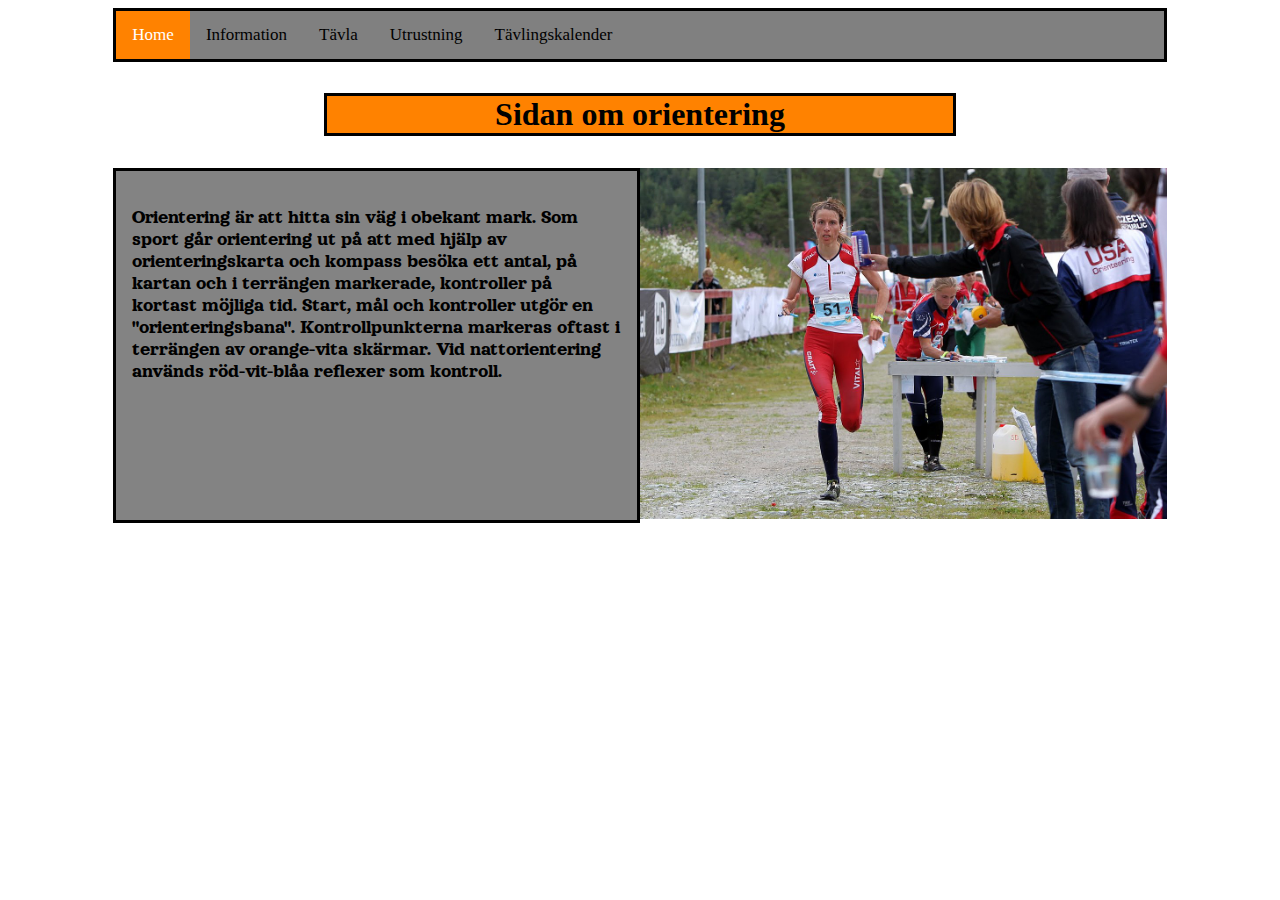
<file: index.html>
<!DOCTYPE html>
<html lang="sw">
  <head>
    <meta charset="utf-8"/>
     <title> Orientering </title>
      <link rel="stylesheet" type="text/css" href="css/style.css">
      <link rel="stylesheet" type="text/css" href="css/grid.css">
      <link rel="stylesheet" href="https://cdnjs.cloudflare.com/ajax/libs/font-awesome/4.7.0/css/font-awesome.min.css">
      <link rel="preconnect" href="https://fonts.gstatic.com">
      <link href="https://fonts.googleapis.com/css2?family=Orelega+One&display=swap" rel="stylesheet">
      <!-- Den här länken är till den lilla iconen som syns i webbläsarfliken-->
      <link rel="shortcut icon" href="img/favicon.ico">
      <meta name="viewport" content="width=device-width, initial-scale=1">
      <meta name="description" content="det här är en sida om orientering.">
</head>
<body>
  <div class="container">
    <nav>
  <div class="topnav" id="myTopnav">
    <!-- Det här är de länkar som finns i menyn-->
    <a id="top" href="index.html" class="active">Home</a>
    <a href="information.html">Information</a>
    <a href="tavla.html">Tävla</a>
    <a href="utrustning.html">Utrustning</a>
    <a href="https://eventor.orientering.se/Events" target="_blank">Tävlingskalender</a>
    <!-- Det här är iconen som bara syns när sidan blir mindre än 700px samt att den säger vad som händer klickar på den alltså att den startar navFunction -->
    <a href="javascript:void(0);" class="icon" onclick="navFunction()">
      <i style="font-size:19px" class="fa">&#xf0c9;</i>
    </a>
  </div>
</nav>
<header>
  <h1 class="rubrik"> Sidan om orientering </h1>
</header>
<section class="textruta">
  <p class="text"> Orientering är att hitta sin väg i obekant mark. Som sport går orientering ut på att med hjälp av orienteringskarta och kompass besöka ett antal, på kartan och i terrängen markerade, kontroller på kortast möjliga tid. Start, mål och kontroller utgör en "orienteringsbana". Kontrollpunkterna markeras oftast i terrängen av orange-vita skärmar. Vid nattorientering används röd-vit-blåa reflexer som kontroll.
  </p>
</section>
<section class="bildspel">
 <div class="slideshow-container">

  <!-- Här är de bilder som finns i bildspelet -->
  <div class="mySlides fade">
    <img src="img/obild1.jpg" alt="Bild från en tävling" style="width:100%">
  </div>

  <div class="mySlides fade">
    <img src="img/obild2.jpg" alt="bild på en kontroll" style="width:100%">
  </div>

  <div class="mySlides fade">
    <img src="img/obild3.jpg" alt="Bild på en kontroll" style="width:100%">
  </div>
  <div class="mySlides fade">
    <img src="img/obild4.jpg" alt="Bild på skidorientering" style="width:100%">
  </div>
  <div class="mySlides fade">
    <img src="img/obild5.jpg" alt="Bild från oringen" style="width:100%">
  </div>
  <div class="mySlides fade">
    <img src="img/obild6.jpg" alt="Bild från tiomila" style="width:100%">
  </div>
  <div class="mySlides fade">
    <img src="img/obild7.jpg" alt="Bild från jukola" style="width:100%">
  </div>
</div>
</section>
<footer class="footer">
  <!-- Här är en länk inom sidan så man kan ta sig tillbaka till toppen -->
  <a href="#top" class="Footertext">Klicka här om du vill tillbaka till toppen.</a>
</footer>
</div>
  <script src="js/script.js"></script>
 </body>
</html>
</file>
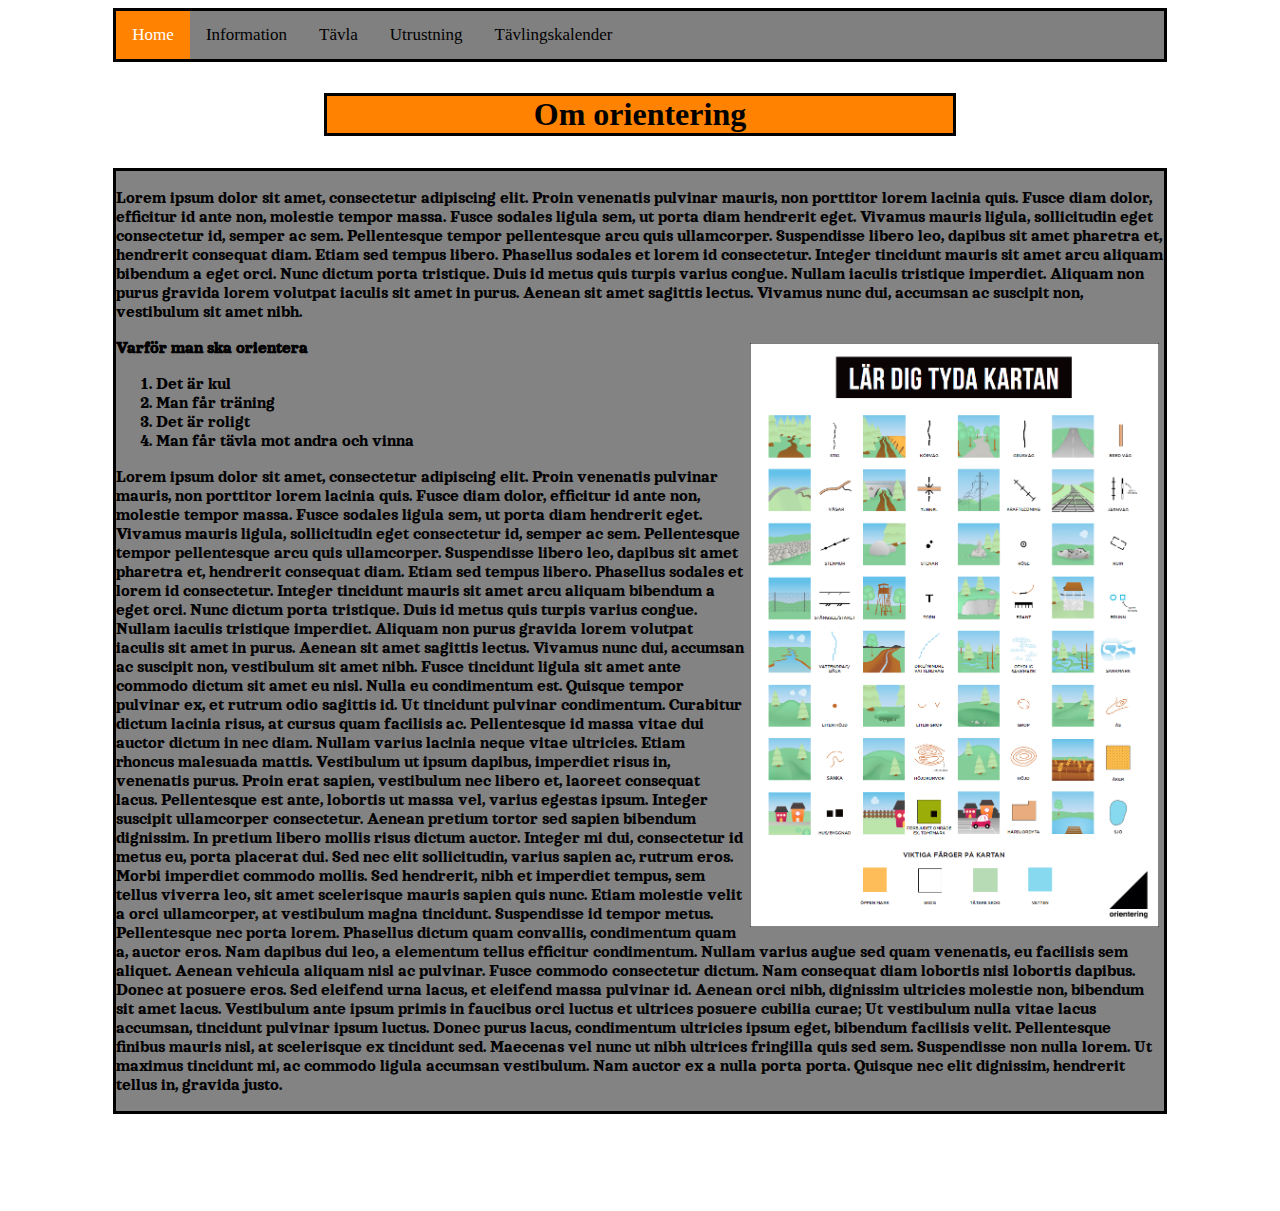
<file: information.html>
<!DOCTYPE html>
<html lang="sw">
  <head>
    <meta charset="utf-8"/>
     <title> Orientering </title>
      <link rel="stylesheet" type="text/css" href="css/style.css">
      <link rel="stylesheet" type="text/css" href="css/grid.css">
      <link rel="stylesheet" href="https://cdnjs.cloudflare.com/ajax/libs/font-awesome/4.7.0/css/font-awesome.min.css">
      <link rel="preconnect" href="https://fonts.gstatic.com">
      <link href="https://fonts.googleapis.com/css2?family=Orelega+One&display=swap" rel="stylesheet">
      <link rel="shortcut icon" href="img/favicon.ico">
      <meta name="viewport" content="width=device-width, initial-scale=1">
      <meta name="description" content="det här är en sida om orientering.">
</head>
<body>
  <div class="container">
    <nav>
  <div class="topnav" id="myTopnav">
    <a href="index.html" class="active">Home</a>
    <a href="information.html">Information</a>
    <a href="tavla.html">Tävla</a>
    <a href="utrustning.html">Utrustning</a>
    <a href="https://eventor.orientering.se/Events" target="_blank">Tävlingskalender</a>
    <a href="javascript:void(0);" class="icon" onclick="navFunction()">
      <i style="font-size:19px" class="fa">&#xf0c9;</i>
    </a>
  </div>
</nav>
<header>
  <h1 class="rubrik"> Om orientering </h1>
</header>
<section class="text2">
  <p class="text3">Lorem ipsum dolor sit amet, consectetur adipiscing elit. Proin venenatis pulvinar mauris, non porttitor lorem lacinia quis. Fusce diam dolor, efficitur id ante non, molestie tempor massa. Fusce sodales ligula sem, ut porta diam hendrerit eget. Vivamus mauris ligula, sollicitudin eget consectetur id, semper ac sem. Pellentesque tempor pellentesque arcu quis ullamcorper. Suspendisse libero leo, dapibus sit amet pharetra et, hendrerit consequat diam. Etiam sed tempus libero. Phasellus sodales et lorem id consectetur. Integer tincidunt mauris sit amet arcu aliquam bibendum a eget orci. Nunc dictum porta tristique. Duis id metus quis turpis varius congue. Nullam iaculis tristique imperdiet. Aliquam non purus gravida lorem volutpat iaculis sit amet in purus. Aenean sit amet sagittis lectus. Vivamus nunc dui, accumsan ac suscipit non, vestibulum sit amet nibh.</p>
  <img src="img/affisch.png" alt="bild" class="bilditext">
  <h3 class="text3">Varför man ska orientera</h3>
  <ol class="text3">
    <li>Det är kul</li>
    <li>Man får träning</li>
    <li>Det är roligt</li>
    <li>Man får tävla mot andra och vinna</li>
  </ol>
  <p class="text3">Lorem ipsum dolor sit amet, consectetur adipiscing elit. Proin venenatis pulvinar mauris, non porttitor lorem lacinia quis. Fusce diam dolor, efficitur id ante non, molestie tempor massa. Fusce sodales ligula sem, ut porta diam hendrerit eget. Vivamus mauris ligula, sollicitudin eget consectetur id, semper ac sem. Pellentesque tempor pellentesque arcu quis ullamcorper. Suspendisse libero leo, dapibus sit amet pharetra et, hendrerit consequat diam. Etiam sed tempus libero. Phasellus sodales et lorem id consectetur. Integer tincidunt mauris sit amet arcu aliquam bibendum a eget orci. Nunc dictum porta tristique. Duis id metus quis turpis varius congue. Nullam iaculis tristique imperdiet. Aliquam non purus gravida lorem volutpat iaculis sit amet in purus. Aenean sit amet sagittis lectus. Vivamus nunc dui, accumsan ac suscipit non, vestibulum sit amet nibh.

Fusce tincidunt ligula sit amet ante commodo dictum sit amet eu nisl. Nulla eu condimentum est. Quisque tempor pulvinar ex, et rutrum odio sagittis id. Ut tincidunt pulvinar condimentum. Curabitur dictum lacinia risus, at cursus quam facilisis ac. Pellentesque id massa vitae dui auctor dictum in nec diam. Nullam varius lacinia neque vitae ultricies. Etiam rhoncus malesuada mattis. Vestibulum ut ipsum dapibus, imperdiet risus in, venenatis purus.

Proin erat sapien, vestibulum nec libero et, laoreet consequat lacus. Pellentesque est ante, lobortis ut massa vel, varius egestas ipsum. Integer suscipit ullamcorper consectetur. Aenean pretium tortor sed sapien bibendum dignissim. In pretium libero mollis risus dictum auctor. Integer mi dui, consectetur id metus eu, porta placerat dui. Sed nec elit sollicitudin, varius sapien ac, rutrum eros. Morbi imperdiet commodo mollis. Sed hendrerit, nibh et imperdiet tempus, sem tellus viverra leo, sit amet scelerisque mauris sapien quis nunc. Etiam molestie velit a orci ullamcorper, at vestibulum magna tincidunt. Suspendisse id tempor metus.

Pellentesque nec porta lorem. Phasellus dictum quam convallis, condimentum quam a, auctor eros. Nam dapibus dui leo, a elementum tellus efficitur condimentum. Nullam varius augue sed quam venenatis, eu facilisis sem aliquet. Aenean vehicula aliquam nisl ac pulvinar. Fusce commodo consectetur dictum. Nam consequat diam lobortis nisi lobortis dapibus.

Donec at posuere eros. Sed eleifend urna lacus, et eleifend massa pulvinar id. Aenean orci nibh, dignissim ultricies molestie non, bibendum sit amet lacus. Vestibulum ante ipsum primis in faucibus orci luctus et ultrices posuere cubilia curae; Ut vestibulum nulla vitae lacus accumsan, tincidunt pulvinar ipsum luctus. Donec purus lacus, condimentum ultricies ipsum eget, bibendum facilisis velit. Pellentesque finibus mauris nisl, at scelerisque ex tincidunt sed. Maecenas vel nunc ut nibh ultrices fringilla quis sed sem. Suspendisse non nulla lorem. Ut maximus tincidunt mi, ac commodo ligula accumsan vestibulum. Nam auctor ex a nulla porta porta. Quisque nec elit dignissim, hendrerit tellus in, gravida justo.
</p>
</section>
<footer class="footer">
  <!-- Här är en länk inom sidan så man kan ta sig tillbaka till toppen -->
  <a href="#top" class="Footertext">Klicka här om du vill tillbaka till toppen.</a>
</footer>
</div>

  <script src="js/script.js"></script>
 </body>
</html>
</file>
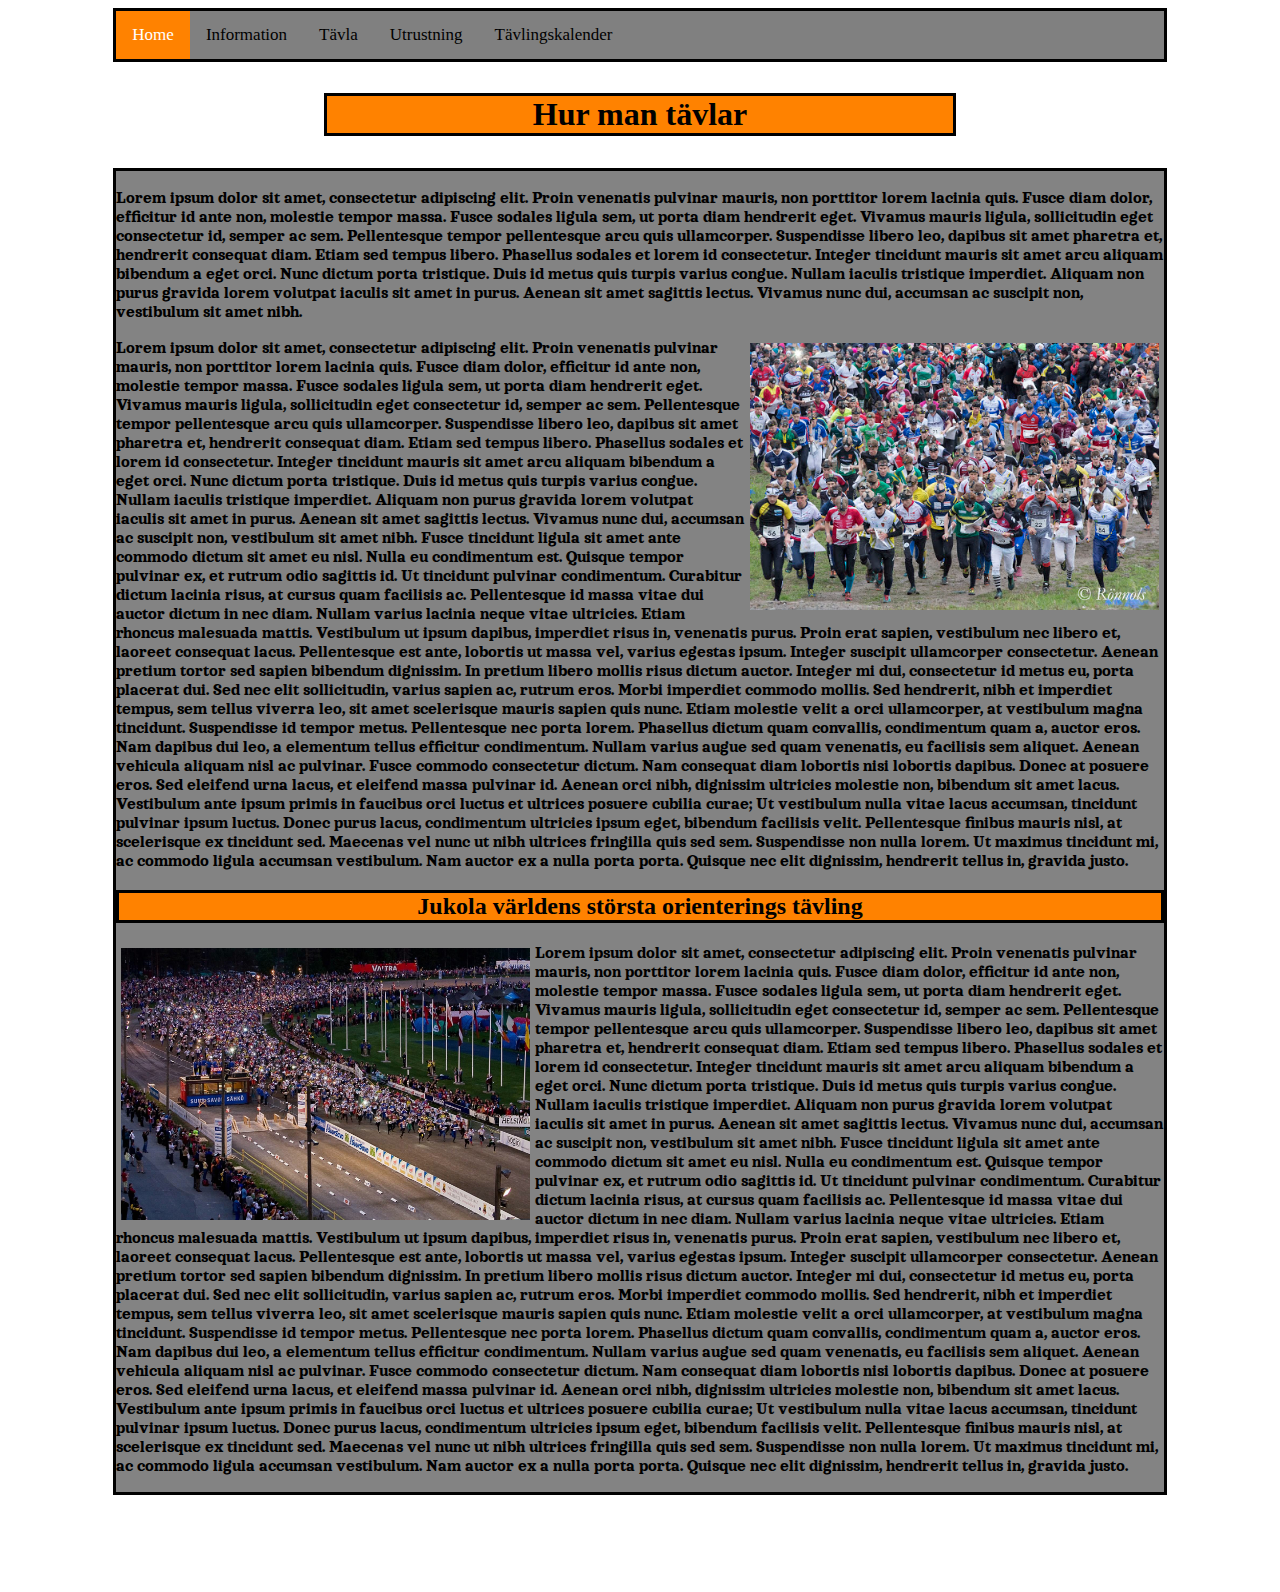
<file: tavla.html>
<!DOCTYPE html>
<html lang="sw">
  <head>
    <meta charset="utf-8"/>
     <title> Orientering </title>
      <link rel="stylesheet" type="text/css" href="css/style.css">
      <link rel="stylesheet" type="text/css" href="css/grid.css">
      <link rel="stylesheet" href="https://cdnjs.cloudflare.com/ajax/libs/font-awesome/4.7.0/css/font-awesome.min.css">
      <link rel="preconnect" href="https://fonts.gstatic.com">
      <link href="https://fonts.googleapis.com/css2?family=Orelega+One&display=swap" rel="stylesheet">
      <meta name="viewport" content="width=device-width, initial-scale=1">
      <link rel="shortcut icon" href="img/favicon.ico">
      <meta name="description" content="det här är en sida om orientering.">
</head>
<body>
  <div class="container">
    <nav>
  <div class="topnav" id="myTopnav">
    <a href="index.html" class="active">Home</a>
    <a href="information.html">Information</a>
    <a href="tavla.html">Tävla</a>
    <a href="utrustning.html">Utrustning</a>
    <a href="https://eventor.orientering.se/Events" target="_blank">Tävlingskalender</a>
    <a href="javascript:void(0);" class="icon" onclick="navFunction()">
      <i style="font-size:19px" class="fa">&#xf0c9;</i>
    </a>
  </div>
</nav>
<header>
  <h1 class="rubrik"> Hur man tävlar </h1>
</header>
<section class="text2">
  <p class="text3">Lorem ipsum dolor sit amet, consectetur adipiscing elit. Proin venenatis pulvinar mauris, non porttitor lorem lacinia quis. Fusce diam dolor, efficitur id ante non, molestie tempor massa. Fusce sodales ligula sem, ut porta diam hendrerit eget. Vivamus mauris ligula, sollicitudin eget consectetur id, semper ac sem. Pellentesque tempor pellentesque arcu quis ullamcorper. Suspendisse libero leo, dapibus sit amet pharetra et, hendrerit consequat diam. Etiam sed tempus libero. Phasellus sodales et lorem id consectetur. Integer tincidunt mauris sit amet arcu aliquam bibendum a eget orci. Nunc dictum porta tristique. Duis id metus quis turpis varius congue. Nullam iaculis tristique imperdiet. Aliquam non purus gravida lorem volutpat iaculis sit amet in purus. Aenean sit amet sagittis lectus. Vivamus nunc dui, accumsan ac suscipit non, vestibulum sit amet nibh.</p>
  <img src="img/10mila.jpeg" alt="bild" class="bilditext">
  <p class="text3">Lorem ipsum dolor sit amet, consectetur adipiscing elit. Proin venenatis pulvinar mauris, non porttitor lorem lacinia quis. Fusce diam dolor, efficitur id ante non, molestie tempor massa. Fusce sodales ligula sem, ut porta diam hendrerit eget. Vivamus mauris ligula, sollicitudin eget consectetur id, semper ac sem. Pellentesque tempor pellentesque arcu quis ullamcorper. Suspendisse libero leo, dapibus sit amet pharetra et, hendrerit consequat diam. Etiam sed tempus libero. Phasellus sodales et lorem id consectetur. Integer tincidunt mauris sit amet arcu aliquam bibendum a eget orci. Nunc dictum porta tristique. Duis id metus quis turpis varius congue. Nullam iaculis tristique imperdiet. Aliquam non purus gravida lorem volutpat iaculis sit amet in purus. Aenean sit amet sagittis lectus. Vivamus nunc dui, accumsan ac suscipit non, vestibulum sit amet nibh.

Fusce tincidunt ligula sit amet ante commodo dictum sit amet eu nisl. Nulla eu condimentum est. Quisque tempor pulvinar ex, et rutrum odio sagittis id. Ut tincidunt pulvinar condimentum. Curabitur dictum lacinia risus, at cursus quam facilisis ac. Pellentesque id massa vitae dui auctor dictum in nec diam. Nullam varius lacinia neque vitae ultricies. Etiam rhoncus malesuada mattis. Vestibulum ut ipsum dapibus, imperdiet risus in, venenatis purus.

Proin erat sapien, vestibulum nec libero et, laoreet consequat lacus. Pellentesque est ante, lobortis ut massa vel, varius egestas ipsum. Integer suscipit ullamcorper consectetur. Aenean pretium tortor sed sapien bibendum dignissim. In pretium libero mollis risus dictum auctor. Integer mi dui, consectetur id metus eu, porta placerat dui. Sed nec elit sollicitudin, varius sapien ac, rutrum eros. Morbi imperdiet commodo mollis. Sed hendrerit, nibh et imperdiet tempus, sem tellus viverra leo, sit amet scelerisque mauris sapien quis nunc. Etiam molestie velit a orci ullamcorper, at vestibulum magna tincidunt. Suspendisse id tempor metus.

Pellentesque nec porta lorem. Phasellus dictum quam convallis, condimentum quam a, auctor eros. Nam dapibus dui leo, a elementum tellus efficitur condimentum. Nullam varius augue sed quam venenatis, eu facilisis sem aliquet. Aenean vehicula aliquam nisl ac pulvinar. Fusce commodo consectetur dictum. Nam consequat diam lobortis nisi lobortis dapibus.

Donec at posuere eros. Sed eleifend urna lacus, et eleifend massa pulvinar id. Aenean orci nibh, dignissim ultricies molestie non, bibendum sit amet lacus. Vestibulum ante ipsum primis in faucibus orci luctus et ultrices posuere cubilia curae; Ut vestibulum nulla vitae lacus accumsan, tincidunt pulvinar ipsum luctus. Donec purus lacus, condimentum ultricies ipsum eget, bibendum facilisis velit. Pellentesque finibus mauris nisl, at scelerisque ex tincidunt sed. Maecenas vel nunc ut nibh ultrices fringilla quis sed sem. Suspendisse non nulla lorem. Ut maximus tincidunt mi, ac commodo ligula accumsan vestibulum. Nam auctor ex a nulla porta porta. Quisque nec elit dignissim, hendrerit tellus in, gravida justo.
</p>
<h2 class="rubrik"> Jukola världens största orienterings tävling</h2>
<img src="img/jukola_start.jpeg" alt="bild från en tävling" class="bilditext2">
<p class="text3">Lorem ipsum dolor sit amet, consectetur adipiscing elit. Proin venenatis pulvinar mauris, non porttitor lorem lacinia quis. Fusce diam dolor, efficitur id ante non, molestie tempor massa. Fusce sodales ligula sem, ut porta diam hendrerit eget. Vivamus mauris ligula, sollicitudin eget consectetur id, semper ac sem. Pellentesque tempor pellentesque arcu quis ullamcorper. Suspendisse libero leo, dapibus sit amet pharetra et, hendrerit consequat diam. Etiam sed tempus libero. Phasellus sodales et lorem id consectetur. Integer tincidunt mauris sit amet arcu aliquam bibendum a eget orci. Nunc dictum porta tristique. Duis id metus quis turpis varius congue. Nullam iaculis tristique imperdiet. Aliquam non purus gravida lorem volutpat iaculis sit amet in purus. Aenean sit amet sagittis lectus. Vivamus nunc dui, accumsan ac suscipit non, vestibulum sit amet nibh.

Fusce tincidunt ligula sit amet ante commodo dictum sit amet eu nisl. Nulla eu condimentum est. Quisque tempor pulvinar ex, et rutrum odio sagittis id. Ut tincidunt pulvinar condimentum. Curabitur dictum lacinia risus, at cursus quam facilisis ac. Pellentesque id massa vitae dui auctor dictum in nec diam. Nullam varius lacinia neque vitae ultricies. Etiam rhoncus malesuada mattis. Vestibulum ut ipsum dapibus, imperdiet risus in, venenatis purus.

Proin erat sapien, vestibulum nec libero et, laoreet consequat lacus. Pellentesque est ante, lobortis ut massa vel, varius egestas ipsum. Integer suscipit ullamcorper consectetur. Aenean pretium tortor sed sapien bibendum dignissim. In pretium libero mollis risus dictum auctor. Integer mi dui, consectetur id metus eu, porta placerat dui. Sed nec elit sollicitudin, varius sapien ac, rutrum eros. Morbi imperdiet commodo mollis. Sed hendrerit, nibh et imperdiet tempus, sem tellus viverra leo, sit amet scelerisque mauris sapien quis nunc. Etiam molestie velit a orci ullamcorper, at vestibulum magna tincidunt. Suspendisse id tempor metus.

Pellentesque nec porta lorem. Phasellus dictum quam convallis, condimentum quam a, auctor eros. Nam dapibus dui leo, a elementum tellus efficitur condimentum. Nullam varius augue sed quam venenatis, eu facilisis sem aliquet. Aenean vehicula aliquam nisl ac pulvinar. Fusce commodo consectetur dictum. Nam consequat diam lobortis nisi lobortis dapibus.

Donec at posuere eros. Sed eleifend urna lacus, et eleifend massa pulvinar id. Aenean orci nibh, dignissim ultricies molestie non, bibendum sit amet lacus. Vestibulum ante ipsum primis in faucibus orci luctus et ultrices posuere cubilia curae; Ut vestibulum nulla vitae lacus accumsan, tincidunt pulvinar ipsum luctus. Donec purus lacus, condimentum ultricies ipsum eget, bibendum facilisis velit. Pellentesque finibus mauris nisl, at scelerisque ex tincidunt sed. Maecenas vel nunc ut nibh ultrices fringilla quis sed sem. Suspendisse non nulla lorem. Ut maximus tincidunt mi, ac commodo ligula accumsan vestibulum. Nam auctor ex a nulla porta porta. Quisque nec elit dignissim, hendrerit tellus in, gravida justo.
</p>

</section>
<footer class="footer">
  <!-- Här är en länk inom sidan så man kan ta sig tillbaka till toppen -->
  <a href="#top" class="Footertext">Klicka här om du vill tillbaka till toppen.</a>
</footer>
</div>
  <script src="js/script.js"></script>
 </body>
</html>
</file>
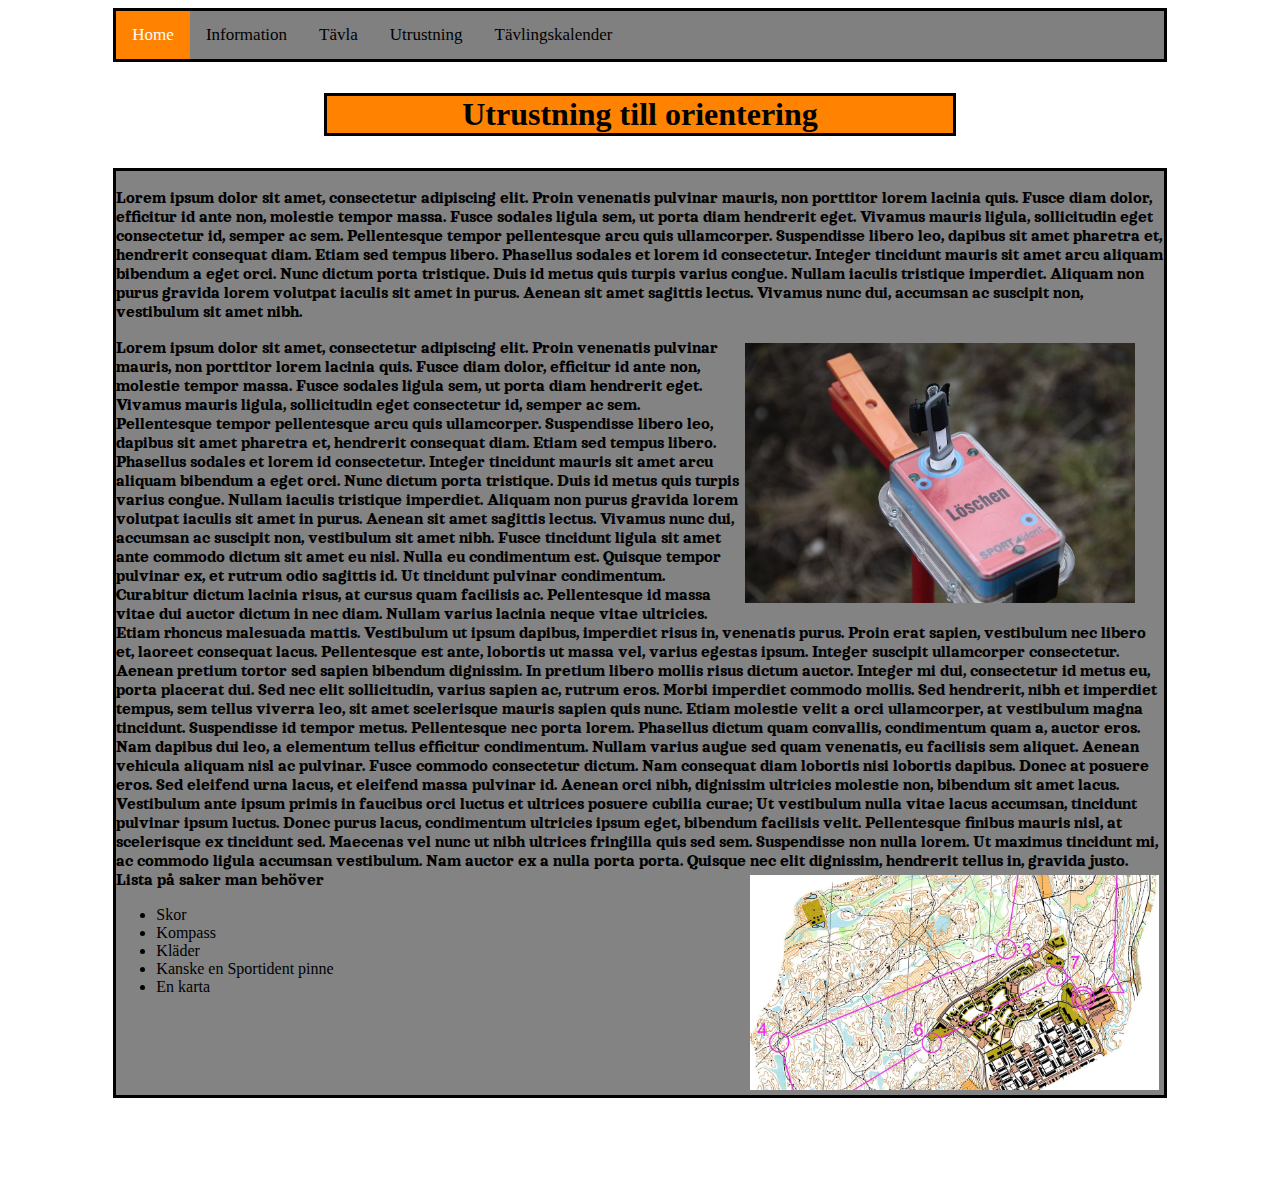
<file: utrustning.html>
<!DOCTYPE html>
<html lang="sw">

<head>
  <meta charset="utf-8" />
  <title> Orientering </title>
  <link rel="stylesheet" type="text/css" href="css/style.css">
  <link rel="stylesheet" type="text/css" href="css/grid.css">
  <link rel="stylesheet" href="https://cdnjs.cloudflare.com/ajax/libs/font-awesome/4.7.0/css/font-awesome.min.css">
  <!-- Den här länken och den nedanför gör att jag kan byta font -->
  <link rel="preconnect" href="https://fonts.gstatic.com">
  <link href="https://fonts.googleapis.com/css2?family=Orelega+One&display=swap" rel="stylesheet">
  <link rel="shortcut icon" href="img/favicon.ico">
  <meta name="viewport" content="width=device-width, initial-scale=1">
  <meta name="description" content="det här är en sida om orientering.">
</head>

<body>
  <div class="container">
    <nav>
      <div class="topnav" id="myTopnav">
        <a href="index.html" class="active">Home</a>
        <a href="information.html">Information</a>
        <a href="tavla.html">Tävla</a>
        <a href="utrustning.html">Utrustning</a>
        <a href="https://eventor.orientering.se/Events" target="_blank">Tävlingskalender</a>
        <a href="javascript:void(0);" class="icon" onclick="navFunction()">
          <i style="font-size:19px" class="fa">&#xf0c9;</i>
        </a>
      </div>
    </nav>
    <header>
      <h1 class="rubrik"> Utrustning till orientering </h1>
    </header>
    <section class="text2">
      <p class="text3">Lorem ipsum dolor sit amet, consectetur adipiscing elit. Proin venenatis pulvinar mauris, non porttitor lorem lacinia quis. Fusce diam dolor, efficitur id ante non, molestie tempor massa. Fusce sodales ligula sem, ut porta diam
        hendrerit eget. Vivamus mauris ligula, sollicitudin eget consectetur id, semper ac sem. Pellentesque tempor pellentesque arcu quis ullamcorper. Suspendisse libero leo, dapibus sit amet pharetra et, hendrerit consequat diam. Etiam sed tempus
        libero. Phasellus sodales et lorem id consectetur. Integer tincidunt mauris sit amet arcu aliquam bibendum a eget orci. Nunc dictum porta tristique. Duis id metus quis turpis varius congue. Nullam iaculis tristique imperdiet. Aliquam non
        purus gravida lorem volutpat iaculis sit amet in purus. Aenean sit amet sagittis lectus. Vivamus nunc dui, accumsan ac suscipit non, vestibulum sit amet nibh.</p>
      <div class="slideshow-container">

        <div class="mySlides fade">
          <img src="img/Sipinne.jpeg" alt="Sportident pinne" class="bilditext">
        </div>

        <div class="mySlides fade">
          <img src="img/skor.jpeg" alt="Gamla orienteringsskor" class="bilditext">
        </div>
      </div>
      <p class="text3">Lorem ipsum dolor sit amet, consectetur adipiscing elit. Proin venenatis pulvinar mauris, non porttitor lorem lacinia quis. Fusce diam dolor, efficitur id ante non, molestie tempor massa. Fusce sodales ligula sem, ut porta diam
        hendrerit eget. Vivamus mauris ligula, sollicitudin eget consectetur id, semper ac sem. Pellentesque tempor pellentesque arcu quis ullamcorper. Suspendisse libero leo, dapibus sit amet pharetra et, hendrerit consequat diam. Etiam sed tempus
        libero. Phasellus sodales et lorem id consectetur. Integer tincidunt mauris sit amet arcu aliquam bibendum a eget orci. Nunc dictum porta tristique. Duis id metus quis turpis varius congue. Nullam iaculis tristique imperdiet. Aliquam non
        purus gravida lorem volutpat iaculis sit amet in purus. Aenean sit amet sagittis lectus. Vivamus nunc dui, accumsan ac suscipit non, vestibulum sit amet nibh.

        Fusce tincidunt ligula sit amet ante commodo dictum sit amet eu nisl. Nulla eu condimentum est. Quisque tempor pulvinar ex, et rutrum odio sagittis id. Ut tincidunt pulvinar condimentum. Curabitur dictum lacinia risus, at cursus quam
        facilisis ac. Pellentesque id massa vitae dui auctor dictum in nec diam. Nullam varius lacinia neque vitae ultricies. Etiam rhoncus malesuada mattis. Vestibulum ut ipsum dapibus, imperdiet risus in, venenatis purus.

        Proin erat sapien, vestibulum nec libero et, laoreet consequat lacus. Pellentesque est ante, lobortis ut massa vel, varius egestas ipsum. Integer suscipit ullamcorper consectetur. Aenean pretium tortor sed sapien bibendum dignissim. In
        pretium libero mollis risus dictum auctor. Integer mi dui, consectetur id metus eu, porta placerat dui. Sed nec elit sollicitudin, varius sapien ac, rutrum eros. Morbi imperdiet commodo mollis. Sed hendrerit, nibh et imperdiet tempus, sem
        tellus viverra leo, sit amet scelerisque mauris sapien quis nunc. Etiam molestie velit a orci ullamcorper, at vestibulum magna tincidunt. Suspendisse id tempor metus.

        Pellentesque nec porta lorem. Phasellus dictum quam convallis, condimentum quam a, auctor eros. Nam dapibus dui leo, a elementum tellus efficitur condimentum. Nullam varius augue sed quam venenatis, eu facilisis sem aliquet. Aenean vehicula
        aliquam nisl ac pulvinar. Fusce commodo consectetur dictum. Nam consequat diam lobortis nisi lobortis dapibus.

        Donec at posuere eros. Sed eleifend urna lacus, et eleifend massa pulvinar id. Aenean orci nibh, dignissim ultricies molestie non, bibendum sit amet lacus. Vestibulum ante ipsum primis in faucibus orci luctus et ultrices posuere cubilia
        curae; Ut vestibulum nulla vitae lacus accumsan, tincidunt pulvinar ipsum luctus. Donec purus lacus, condimentum ultricies ipsum eget, bibendum facilisis velit. Pellentesque finibus mauris nisl, at scelerisque ex tincidunt sed. Maecenas vel
        nunc ut nibh ultrices fringilla quis sed sem. Suspendisse non nulla lorem. Ut maximus tincidunt mi, ac commodo ligula accumsan vestibulum. Nam auctor ex a nulla porta porta. Quisque nec elit dignissim, hendrerit tellus in, gravida justo.<br>
        Lista på saker man behöver
        <img src="img/orienteringkarta.jpg" alt="orienteringsbana" class="bilditext">
        <!-- Här är en lista på saker -->
      <ul>
        <li>Skor</li>
        <li>Kompass</li>
        <li>Kläder</li>
        <li>Kanske en Sportident pinne</li>
        <li>En karta</li>
      </ul>

    </section>
    <footer class="footer">
      <!-- Här är en länk inom sidan så man kan ta sig tillbaka till toppen -->
      <a href="#top" class="Footertext">Klicka här om du vill tillbaka till toppen.</a>
    </footer>
  </div>
  <!-- Här är länken till javascripten-->
  <script src="js/script.js"></script>
</body>

</html>
</file>
<file: css/style.css>
/* Här är css koden till de bilderna som är i texten till höger*/
.bilditext{
  width: 40%;
  float: right;
  padding: 5px;
}
/* Här är koden till de bilder som är i koden fast till vänster */
.bilditext2{
  width: 40%;
  float: left;
  padding: 5px;
}
/* Här börjar koden till menyn*/
.topnav {
  overflow: hidden;
  background-color: gray;
  border-style: solid;
}
/* Den här koden stylar texten i menyn*/
.topnav a {
  float: left;
  display: block;
  color: black;
  text-align: center;
  padding: 14px 16px;
  text-decoration: none;
  font-size: 17px;
}
/* Den här koden säger vad som händer när man håller musen över menyn*/
.topnav a:hover {
  background-color: #ddd;
  color: black;
}

.topnav a.active {
  background-color: rgb(255, 130, 0);
  color: white;
}

.topnav .icon {
  display: none;
}
/* Här är koden som säger att en icon ska komma fram när skärmen blir mindre än 700px*/
@media screen and (max-width: 700px) {
  .topnav a:not(:first-child) {display: none;}
  .topnav a.icon {
    float: right;
    display: block;
  }
}
/* Här är kod som säger vad som händer med resten av menyn när skärmen blir mindre än 700px samt vad som händer med bilderna*/
@media screen and (max-width: 700px) {
  .topnav.responsive {position: relative;}
  .topnav.responsive .icon {
    position: absolute;
    right: 0;
    top: 0;
  }
  .topnav.responsive a {
    float: none;
    display: block;
    text-align: left;
  }
  .bilditext{
    width: 80%;
    float: none;
  }
  .bilditext2{
    width: 80%;
    float: none;
  }
}
.rubrik{
  border-style: solid;
  text-align: center;
  background-color: rgb(255, 130, 0);
}

.text{
  font-size: 20px;
  padding: 3%;
  font-family: 'Orelega One', cursive;
}
.text3{
  font-size: 17px;
  /* Här så använder jag fontern som jag har hämtat via google fonts länken */
  font-family: 'Orelega One', cursive;
}
* {box-sizing:border-box}

/* Här defineras bildspelets storlek */
.slideshow-container {
  max-width: 1000px;
  position: relative;
  margin: auto;
}

.mySlides {
  display: none;
}
.footer{
  border: dotted;
}
.Footertext{
  color: black;
  padding: 10px;
  text-align:center;display:block;
}
.textruta{
  border-style: solid;
  background-color: rgb(131, 131, 131);
}
.text2{
  border-style: solid;
  background-color: rgb(131, 131, 131);
}
</file>
<file: css/grid.css>
.container{
display:grid;
grid-template-columns: repeat(12,1fr);
grid-auto-rows: minmax(25px, auto);
justify-content: center;
grid-row-gap: 10px;
}
nav{
  grid-column: 2/12;
  grid-row: 1/2;
}
.bildspel{
  grid-column: 7/12;
  grid-row: 3/4;

}
.textruta{
  grid-column: 2/7;
  grid-row: 3/4;

}
footer{
  grid-column: 1/-1;
  grid-row: 5/6;
  visibility: hidden;

}
header{
  grid-column: 4/10;
  grid-row: 2/3;
}
.text2{
grid-column: 2/12;
grid-row: 3/4;

}
@media screen and (max-width: 800px) {
  .bildspel{
    grid-column: 2/12;
    grid-row: 4/5;

  }
  .textruta{
    grid-column: 2/12;
    grid-row: 3/4;

  }
  header{
    grid-column: 2/12;
    grid-row: 2/3;
  }
  footer{
    grid-column: 1/-1;
    grid-row: 5/6;
    visibility: visible;

  }
  }
</file>
